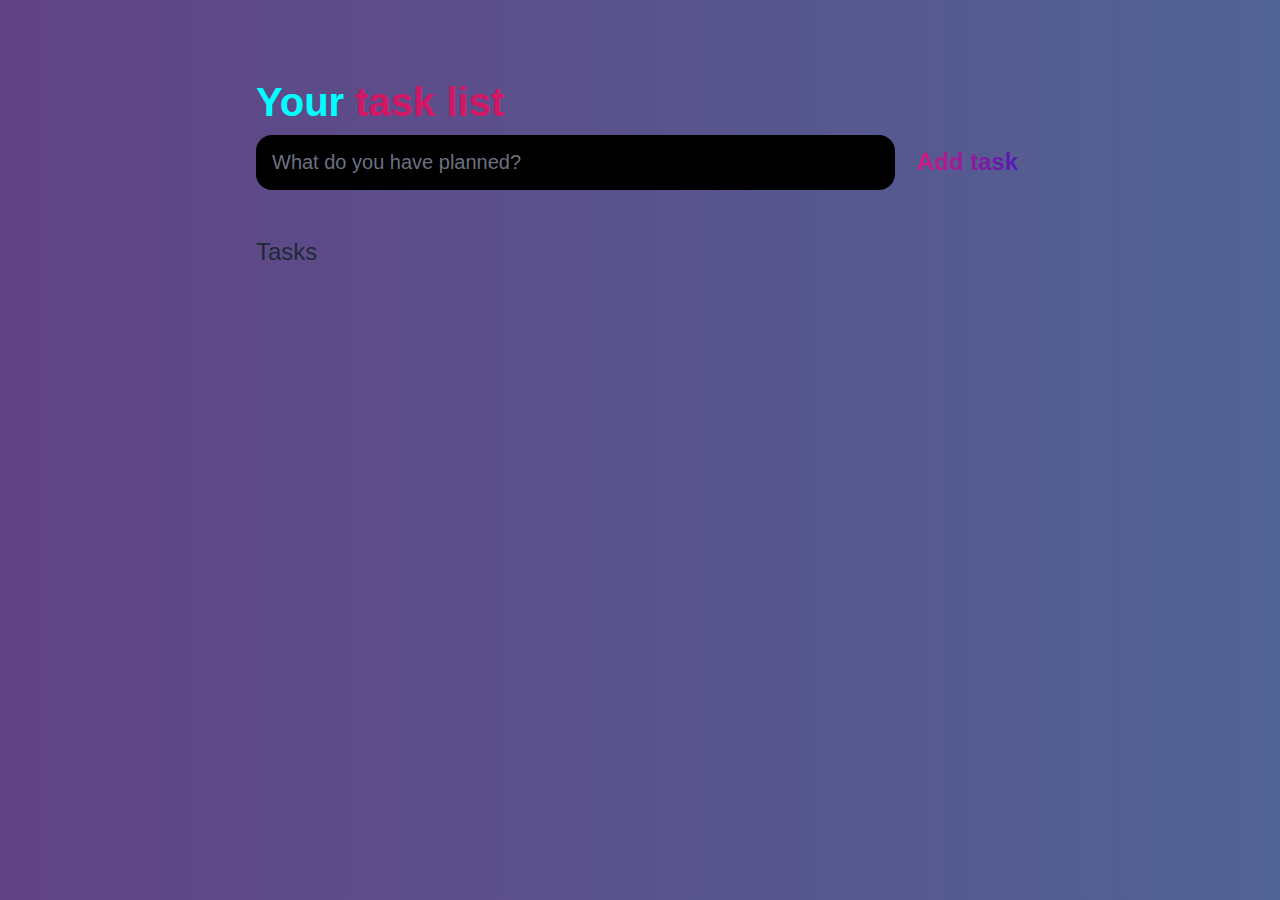
<file: task2 (todo_list)/index.html>
<!DOCTYPE html>
<html lang="en">
<head>
	<meta charset="UTF-8">
	<meta http-equiv="X-UA-Compatible" content="IE=edge">
	<meta name="viewport" content="width=device-width, initial-scale=1.0">
	<title>Task List - SJsquare</title>
    <link rel="icon" href="SJsquare Logo.png" type="image/png">

	<link rel="stylesheet" href="main.css" />
</head>
<body>

	<header>

		<h1><span>Your</span> task list</h1>

		<form id="new-task-form">
			<input
				type="text"
				name="new-task-input"
				id="new-task-input"
				placeholder="What do you have planned?" />
			<input
				type="submit"
				id="new-task-submit"
				value="Add task" />
		</form>
	</header>
	<main>
		<section class="task-list">
			<h2>Tasks</h2>

			<div id="tasks">

				<!-- <div class="task">
					<div class="content">
						<input
							type="text"
							class="text"
							value="A new task"
							readonly>
					</div>
					<div class="actions">
						<button class="edit">Edit</button>
						<button class="delete">Delete</button>
					</div>
				</div> -->

			</div>
		</section>
	</main>

	<script src="main.js"></script>
</body>
</html>
</file>
<file: task2 (todo_list)/main.css>
:root {
	--dark: #374151;
	--darker: #1F2937;
	--darkest: #111827;
	--grey: #6B7280;
	--pink: #e2187d;
	--purple: #491ab8;
	--light: #EEE;
}

* {
	margin: 0;
	box-sizing: border-box;
	font-family: "Fira sans", sans-serif;
}

body {
	display: flex;
	flex-direction: column;
	min-height: 100vh;
	color: #FFF;
	background-color: crimson;
    background-image: linear-gradient(to right, #614385,  #516395 );
}

header {
	padding: 2rem 1rem;
	max-width: 800px;
	width: 100%;
	margin: 0 auto;
}

header h1{
	font-size: 2.5rem;
	font-weight: 550;
	color:rgb(208, 24, 100);
	margin-bottom: 0.6rem;
    margin-top: 3rem;
}

header h1 span{
    color: aqua;
}

#new-task-form {
	display: flex;;
}

input, button {
	appearance: none;
	border: none;
	outline: none;
	background: none;
}

#new-task-input {
	flex: 1 1 0%;
	background-color: #000000;
	padding: 1rem;
	border-radius: 1rem;
	margin-right: 1rem;
	color: var(--light);
	font-size: 1.25rem;
}

#new-task-input::placeholder {
	color: var(--grey);
}

#new-task-submit {
	color: var(--pink);
	font-size: 1.5rem;
	font-weight: 700;
	background-image: linear-gradient(to right, var(--pink), var(--purple));
	-webkit-background-clip: text;
	-webkit-text-fill-color: transparent;
	cursor: pointer;
	transition: 0.4s;
}

#new-task-submit:hover {
	opacity: 0.8;
}

#new-task-submit:active {
	opacity: 0.6;
}

main {
	flex: 1 1 0%;
	max-width: 800px;
	width: 100%;
	margin: 0 auto;
}

.task-list {
	padding: 1rem;
}

.task-list h2 {
	font-size: 1.5rem;
	font-weight: 400;
	color: var(--darker);
	margin-bottom: 1rem;
}

#tasks .task {
	display: flex;
	justify-content: space-between;
	background-color: var(--darkest);
	padding: 1rem;
	border-radius: 1rem;
	margin-bottom: 1rem;
}

.task .content {
	flex: 1 1 0%;
}

.task .content .text {
	color: var(--light);
	font-size: 1.125rem;
	width: 100%;
	display: block;
	transition: 0.4s;
}

.task .content .text:not(:read-only) {
	color: var(--pink);
}

.task .actions {
	display: flex;
	margin: 0 -0.5rem;
}

.task .actions button {
	cursor: pointer;
	margin: 0 0.5rem;
	font-size: 1.125rem;
	font-weight: 700;
	text-transform: uppercase;
	transition: 0.4s;
}

.task .actions button:hover {
	opacity: 0.8;
}

.task .actions button:active {
	opacity: 0.6;
}

.task .actions .edit {
	background-image: linear-gradient(to right, var(--pink), var(--purple));
	-webkit-background-clip: text;
	-webkit-text-fill-color: transparent;
}

.task .actions .delete {
	color: crimson;
}


@media(max-width:998px){
    html{
        font-size: 85%;
    }
}

@media(max-width:768px){
    html{
        font-size: 75%;
    }
}
</file>
